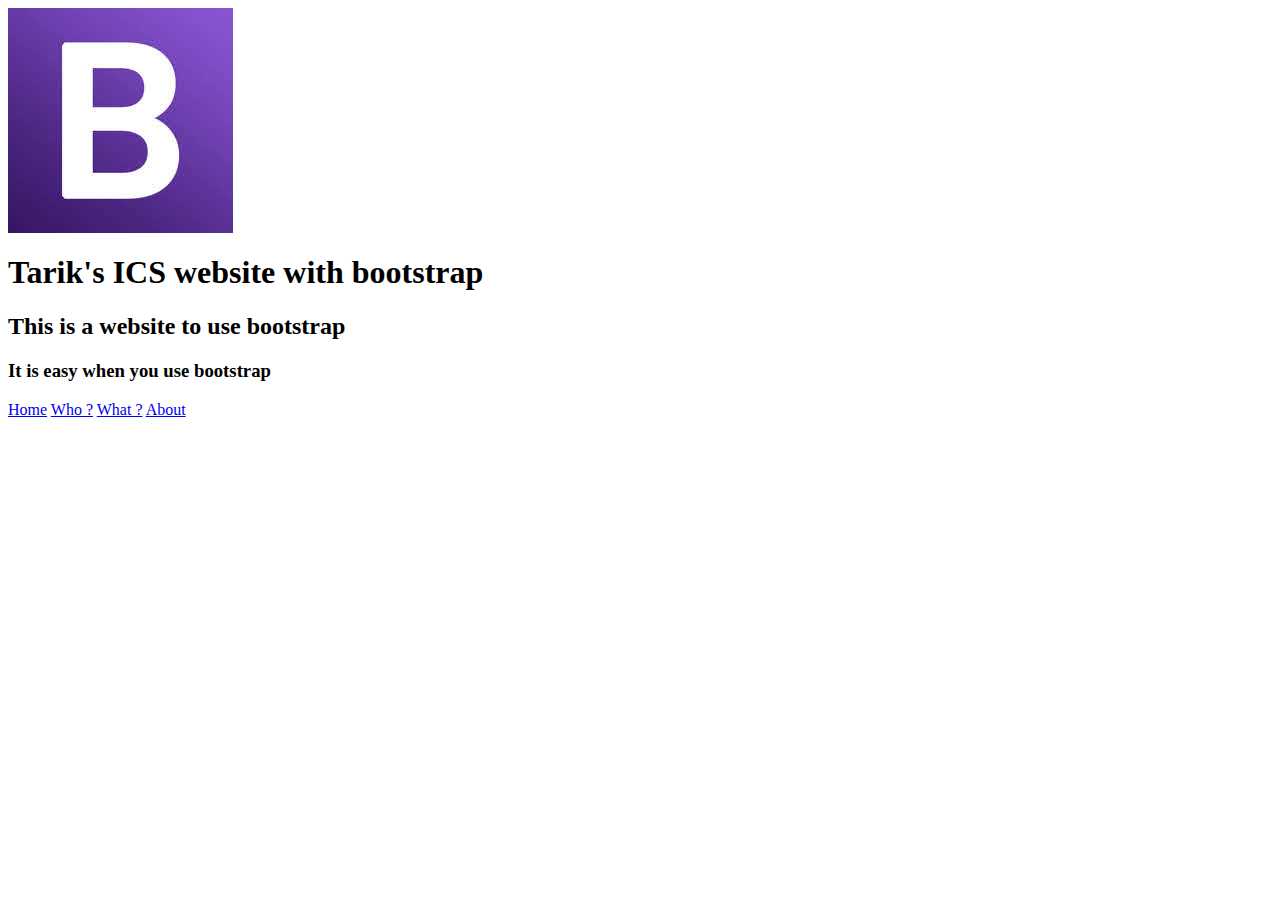
<file: bootstrap/index.html>
<html>
<head>
    <link rel="stylesheet" href="https://cdn.jsdelivr.net/npm/bootstrap@4.5.3/dist/css/bootstrap.min.css" integrity="sha384-TX8t27EcRE3e/ihU7zmQxVncDAy5uIKz4rEkgIXeMed4M0jlfIDPvg6uqKI2xXr2" crossorigin="anonymous">
    <title>ICS</title>

<body>
    <div class="container-fluid">

    <img src="bslogo.jpg" alt="">
<h1>
    Tarik's ICS website with bootstrap
</h1>
<h2>
    This is a website to use bootstrap
</h2>
<h3>
    It is easy when you use bootstrap
</h3>   
</div>

<nav class="navbar navbar-expand">
    <div class="container-fluid">
        <div class="collapse navbar-collapse">
            <div class="navbar-nav">
                <a href="#" class="nav-item nav link">Home</a>
                <a href="#" class="nav-item nav link">Who ?</a>
                <a href="#" class="nav-item nav link">What ?</a>
                <a href="#" class="nav-item nav link">About</a>
            </div>
        </div>
    </div>
</nav>



<script src="https://code.jquery.com/jquery-3.5.1.slim.min.js" integrity="sha384-DfXdz2htPH0lsSSs5nCTpuj/zy4C+OGpamoFVy38MVBnE+IbbVYUew+OrCXaRkfj" crossorigin="anonymous"></script>
<script src="https://cdn.jsdelivr.net/npm/popper.js@1.16.1/dist/umd/popper.min.js" integrity="sha384-9/reFTGAW83EW2RDu2S0VKaIzap3H66lZH81PoYlFhbGU+6BZp6G7niu735Sk7lN" crossorigin="anonymous"></script>
<script src="https://cdn.jsdelivr.net/npm/bootstrap@4.5.3/dist/js/bootstrap.min.js" integrity="sha384-w1Q4orYjBQndcko6MimVbzY0tgp4pWB4lZ7lr30WKz0vr/aWKhXdBNmNb5D92v7s" crossorigin="anonymous"></script>
</body>
</head>
</html>
</file>
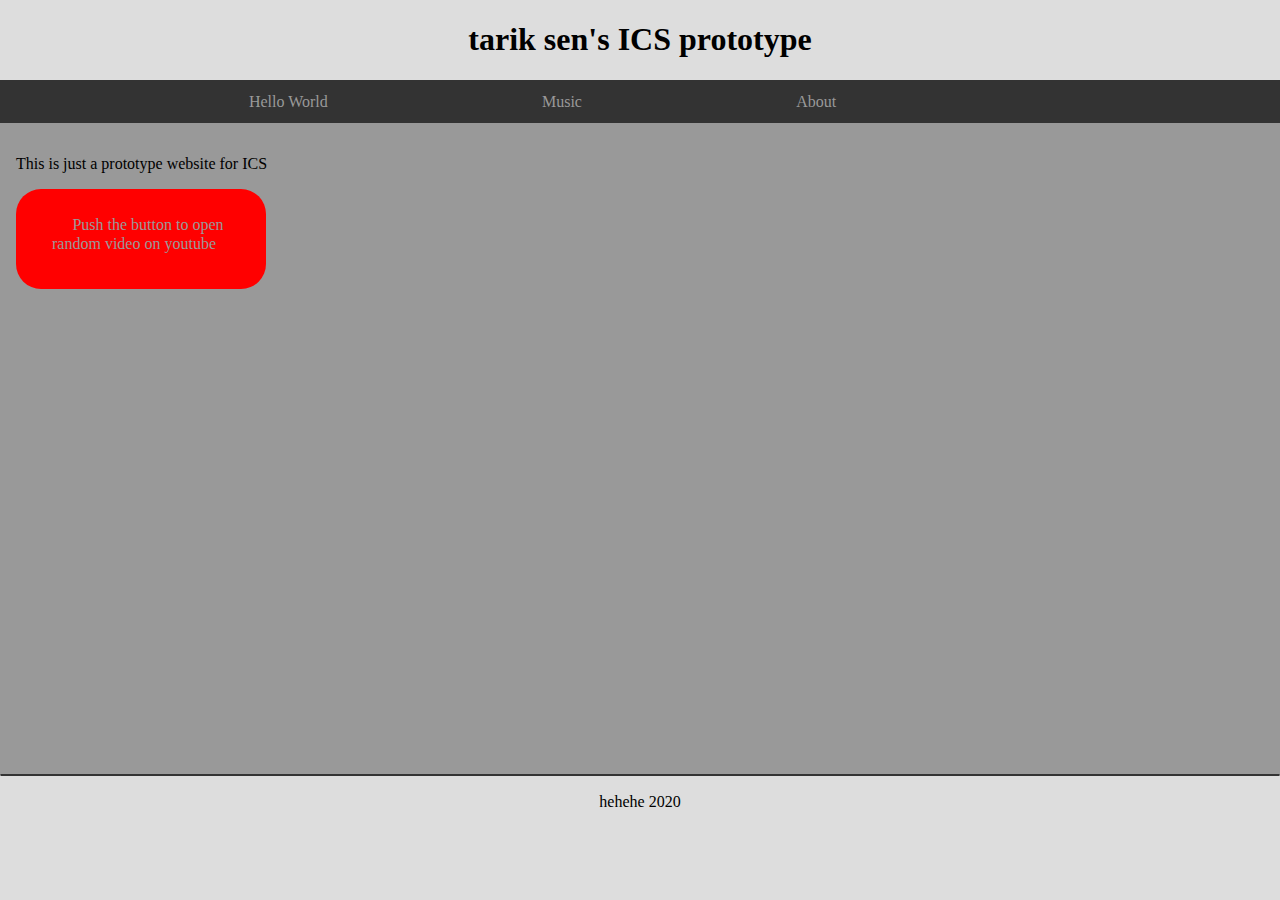
<file: site/index.html>
<!DOCTYPE html>
<html>
    <header>
        <meta charset="utf-8">
        <meta name="viewport" content="width = device - width, initial-scale = 1, shrink-to-fit = no">
        <title>Deneme</title>
        <link rel="stylesheet" href="style.css">
    </header>
    <body>
            <header>
                <h1>tarik sen's ICS prototype</h1>
            </header>
            <nav>
                <ul>
                    <li><a accesskey="h" href="helloworld.html">Hello World</a></li>
                    <li><a href="https://www.youtube.com/watch?v=-ueAtzwpW3w&ab_channel=SCEntertainment">Music</a></li>
                    <li><a href="">About</a></li>
                </ul>
            </nav>
            <section>
                <p class="borders">This is just a prototype website for ICS</p>
                <div class="yeniDiv">
                    <a href="https://ytroulette.com/ "class="pSinif">Push the button to open random video on youtube</a>

                </div>
            </section>
            <footer>
                hehehe 2020
            </footer>
    <script src="https://code.jquery.com/jquery-3.5.1.slim.min.js" integrity="sha384-DfXdz2htPH0lsSSs5nCTpuj/zy4C+OGpamoFVy38MVBnE+IbbVYUew+OrCXaRkfj" crossorigin="anonymous"></script>
    <script src="https://cdn.jsdelivr.net/npm/popper.js@1.16.1/dist/umd/popper.min.js" integrity="sha384-9/reFTGAW83EW2RDu2S0VKaIzap3H66lZH81PoYlFhbGU+6BZp6G7niu735Sk7lN" crossorigin="anonymous"></script>
    <script src="https://cdn.jsdelivr.net/npm/bootstrap@4.5.3/dist/js/bootstrap.min.js" integrity="sha384-w1Q4orYjBQndcko6MimVbzY0tgp4pWB4lZ7lr30WKz0vr/aWKhXdBNmNb5D92v7s" crossorigin="anonymous"></script>
    </body>
</html>
</file>
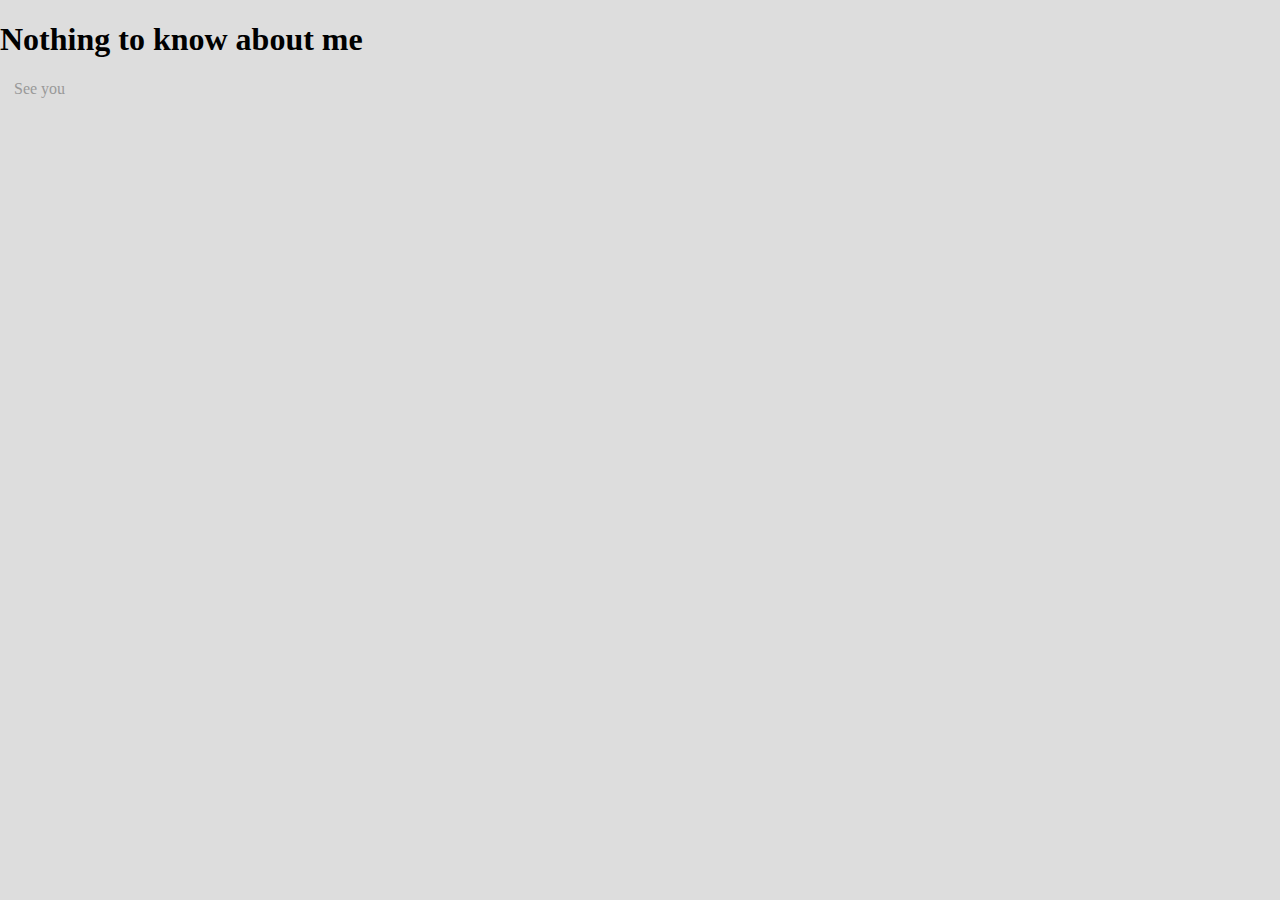
<file: about.html>
<!DOCTYPE html>
<html>
    <link rel="stylesheet" href="style.css">
    <body>
        <h1>Nothing to know about me</h1>
        <a href="https://www.youtube.com/watch?v=RgKAFK5djSk&ab_channel=WizKhalifa">See you</a>
</script>
    </body>
</html>
</file>
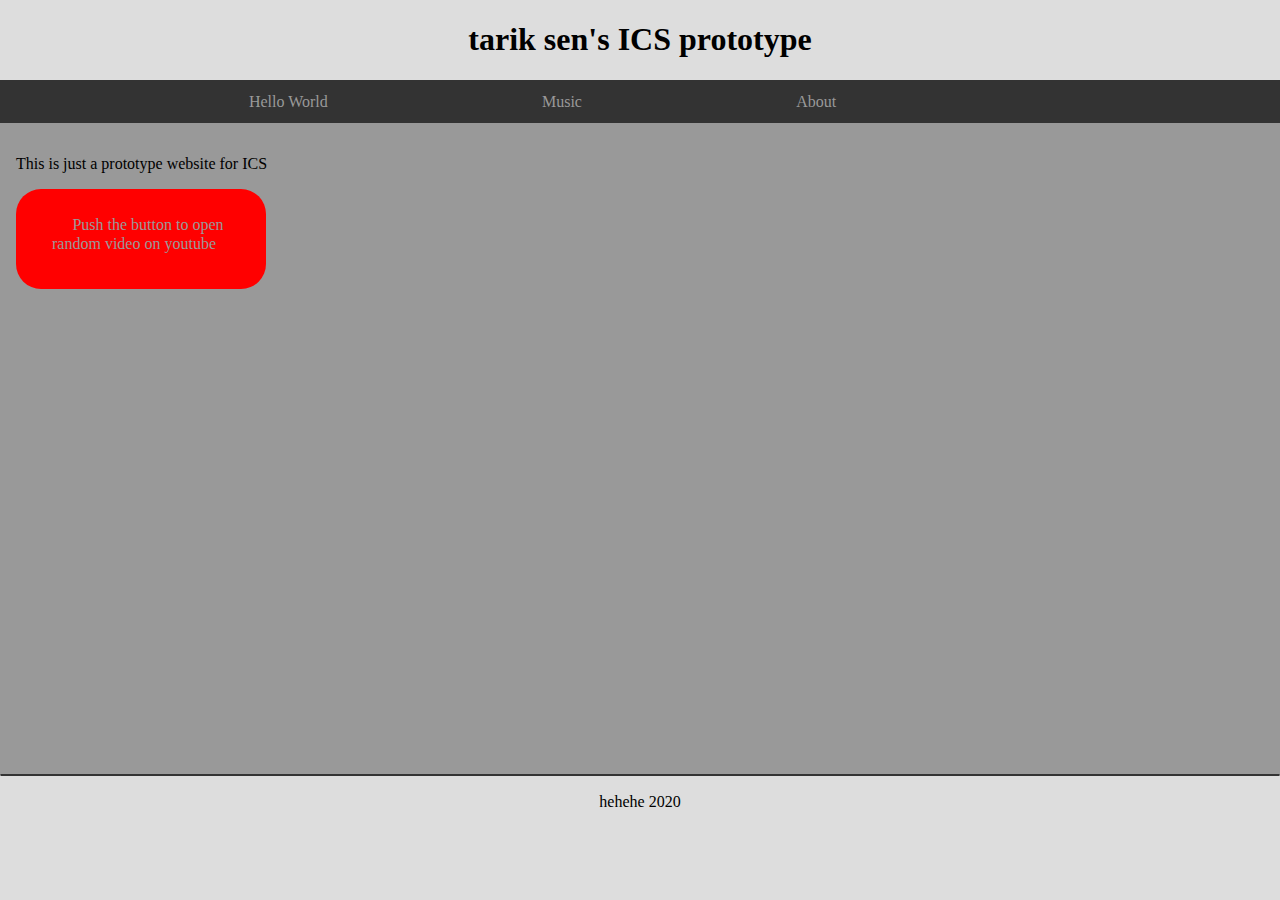
<file: website.html>
<!DOCTYPE html>
<html>
    <header>
        <meta charset="utf-8">
        <meta name="viewport" content="width = device - width, initial-scale = 1, shrink-to-fit = no">
        <title>Deneme</title>
        <link rel="stylesheet" href="style.css">
    </header>
    <body>
            <header>
                <h1>tarik sen's ICS prototype</h1>
            </header>
            <nav>
                <ul>
                    <li><a accesskey="h" href="helloworld.html">Hello World</a></li>
                    <li><a href="https://www.youtube.com/watch?v=-ueAtzwpW3w&ab_channel=SCEntertainment">Music</a></li>
                    <li><a href="">About</a></li>
                </ul>
            </nav>
            <section>
                <p class="borders">This is just a prototype website for ICS</p>
                <div class="yeniDiv">
                    <a href="https://ytroulette.com/ "class="pSinif">Push the button to open random video on youtube</a>

                </div>
            </section>
            <footer>
                hehehe 2020
            </footer>
    </body>
</html>
</file>
<file: site/style.css>
body{
    margin: 0;
    background-color: #DDD;
}

header {
    text-align: center;
    margin: 0;
}

h1 {
    font-size: 50;
}

li {
    list-style-type: none;
    display: inline;
    padding-left: 15%;
    padding-bottom: 10px;
    padding-top: 10px;
    margin: 0;
}

section {
    background-color: #999;
    margin: 0;
    margin-top: 0;
    height: 620px;
    padding: 15px;
    border-top: #999;
    border-bottom: #333;
    border-left: #999;
    border-right: #999;
    border-width: 1px;
    border-style: solid; 
}

ul {
    text-align: unset;
    margin: 0;
}

nav {
    padding: 1%;
    background-color: #333;
    margin: 0;
}

a {
    text-decoration: none;
    color: #999;
    padding: 14px;
}

a:hover {
    background-color: #666;
}

footer {
    border-top: #333;
    border-bottom: #DDD;
    border-left: #DDD;
    border-right: #DDD;
    border-width: 1px;
    border-style: solid; 
    text-align: center;
    padding: 17px;
    text-underline-position: below;
}
.borders {
    border: 10px;
    padding: 20 px;
    border-width: 200px;
}

.yeniDiv {
    width: 200px;
    height: 50px;
    margin: 0;
    text-align: center;
    vertical-align: middle;
    border-radius: 25px;
    padding: 25px;
    background-color: red;
    transition: 2s;
}

.yeniDiv:hover {
    transform: rotateY(180deg);
    
}

.pSinif {
    vertical-align: middle;
}
</file>
<file: style.css>
body{
    margin: 0;
    background-color: #DDD;
}

header {
    text-align: center;
    margin: 0;
}

h1 {
    font-size: 50;
}

li {
    list-style-type: none;
    display: inline;
    padding-left: 15%;
    padding-bottom: 10px;
    padding-top: 10px;
    margin: 0;
}

section {
    background-color: #999;
    margin: 0;
    margin-top: 0;
    height: 620px;
    padding: 15px;
    border-top: #999;
    border-bottom: #333;
    border-left: #999;
    border-right: #999;
    border-width: 1px;
    border-style: solid; 
}

ul {
    text-align: unset;
    margin: 0;
}

nav {
    padding: 1%;
    background-color: #333;
    margin: 0;
}

a {
    text-decoration: none;
    color: #999;
    padding: 14px;
}

a:hover {
    background-color: #666;
}

footer {
    border-top: #333;
    border-bottom: #DDD;
    border-left: #DDD;
    border-right: #DDD;
    border-width: 1px;
    border-style: solid; 
    text-align: center;
    padding: 17px;
    text-underline-position: below;
}
.borders {
    border: 10px;
    padding: 20 px;
    border-width: 200px;
}

.yeniDiv {
    width: 200px;
    height: 50px;
    margin: 0;
    text-align: center;
    vertical-align: middle;
    border-radius: 25px;
    padding: 25px;
    background-color: red;
    transition: 2s;
}

.yeniDiv:hover {
    transform: rotateY(180deg);
    
}

.pSinif {
    vertical-align: middle;
}
</file>
